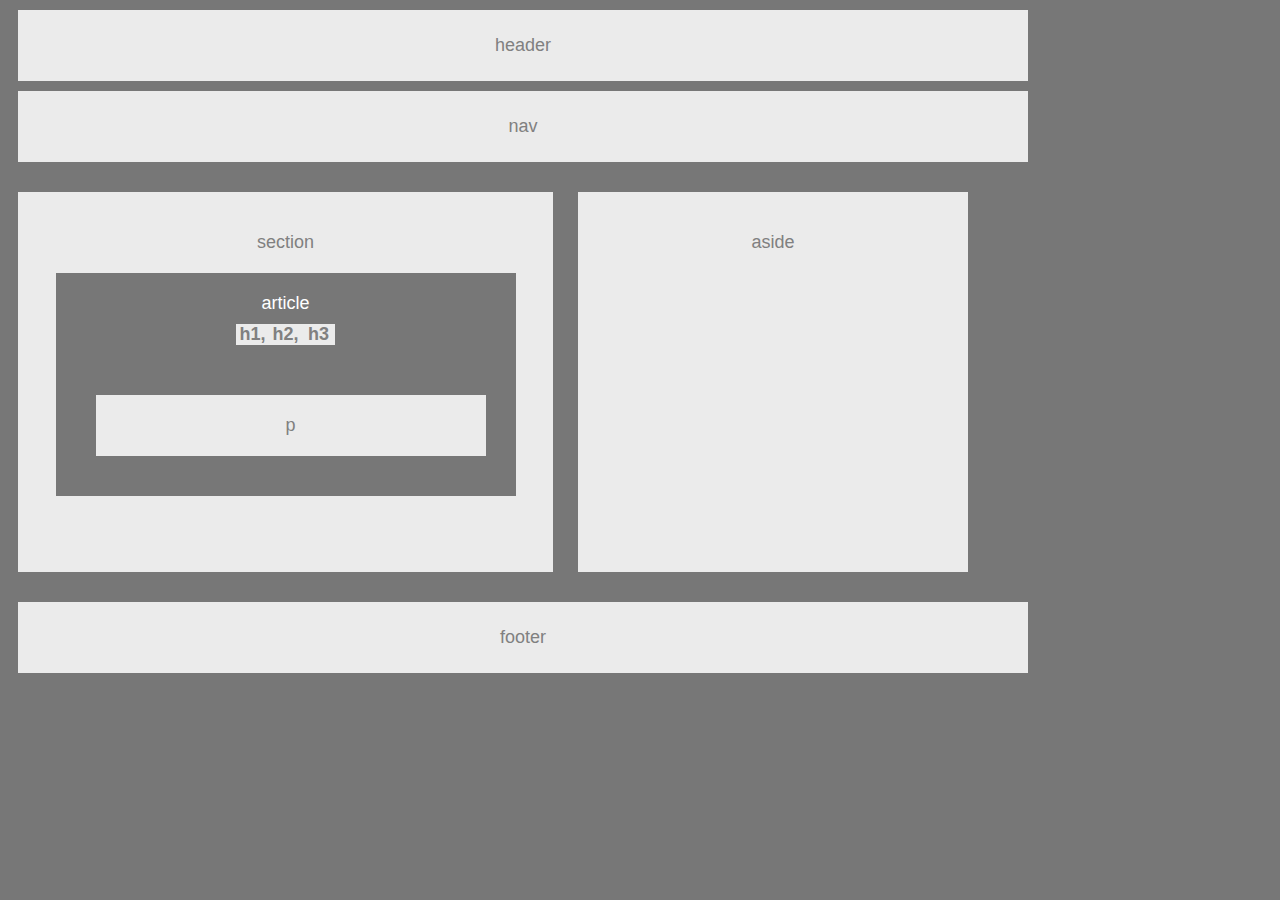
<file: index.html>
<!DOCTYPE html>
<html>
<head>
	<link rel="stylesheet" type="text/css" href="style.css">
</head>
<body>
<header>
	header
</header>

<nav>
	nav
</nav>

<section>
	section
	<article>
		article

		<br>
			<h1>h1, </h1><h2>h2, </h2><h3>h3</h3>
		<p>
			p	
		</p>
	</article>
</section>
<aside>
	aside
</aside>
<br>
<footer>
	footer
</footer>
</body>




</html>
</file>
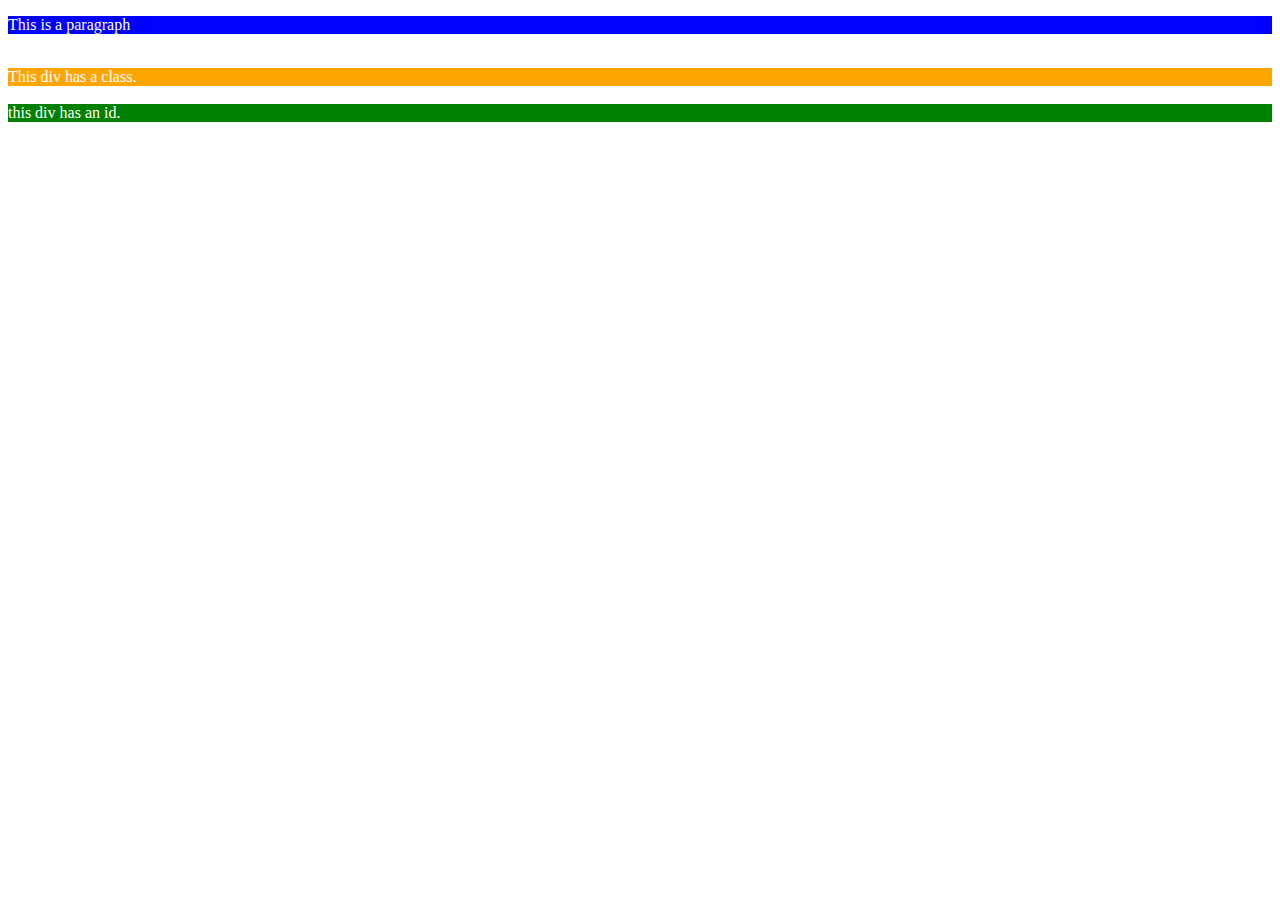
<file: css floats/index.html>
<!DOCTYPE html>
<!DOCTYPE html>
<html>
<head>
	<title>CSS Float Example</title>
	<link rel="stylesheet" type="text/css" href="style.css">
</head>
<body>
	<p>This is a paragraph</p>
	<br>

	<div class="classItem">
		This div has a class.
	</div>
	<br>

	<div id="idItem">
		this div has an id.
	</div>

</body>
</html>
</file>
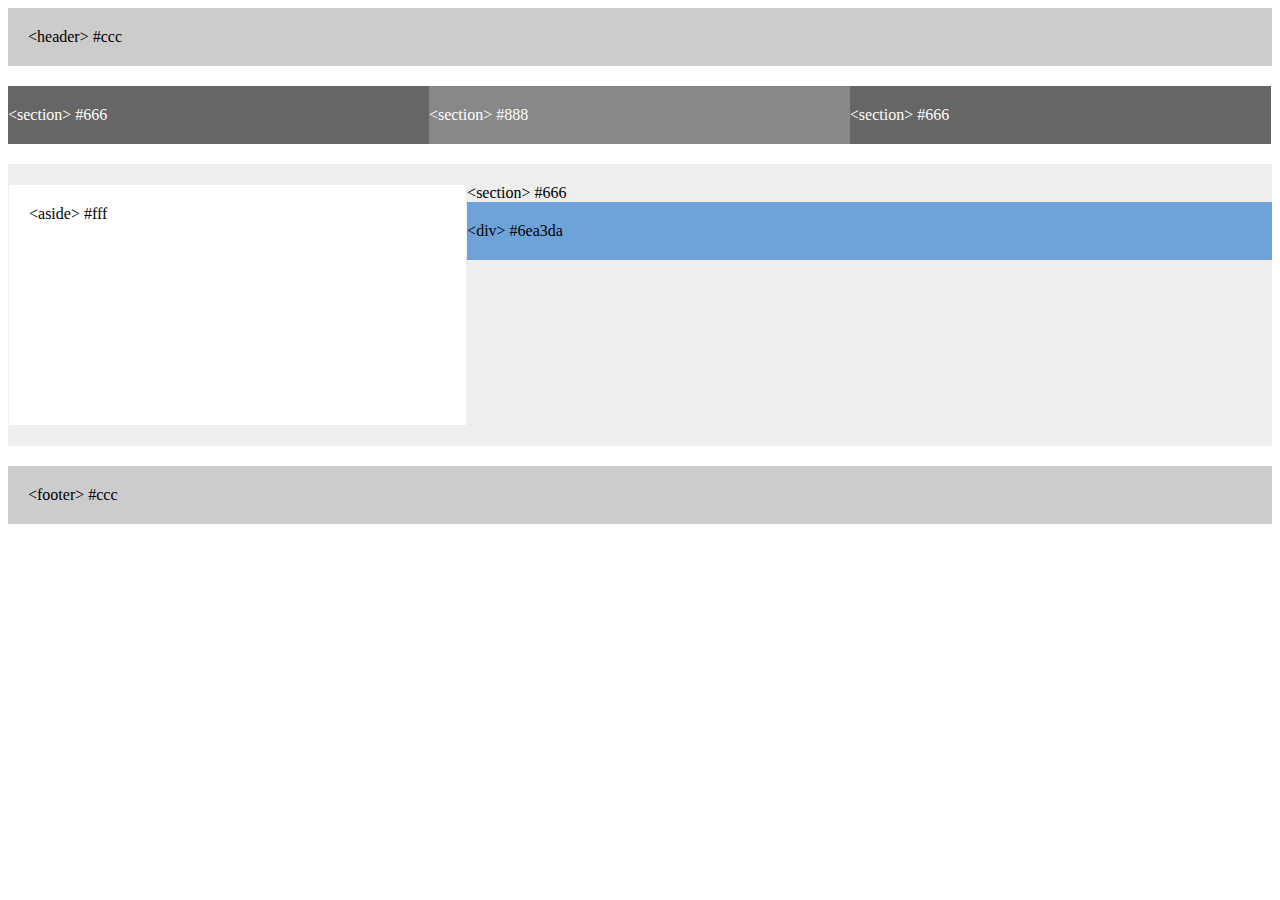
<file: css floats/floats.html>
<!DOCTYPE html>
<!DOCTYPE html>
<html>
<head>
	<title>Floats</title>
	<link rel="stylesheet" type="text/css" href="floats.css">
</head>
<body>

	<header>
		&lt;header&gt; #ccc			
	</header>

	<section id="left">
		&lt;section&gt; #666
	</section>

	<section id="middle">
		&lt;section&gt; #888
	</section>

	<section id="right">
		&lt;section&gt;  #666
	</section>

	<section id="full">
		&lt;section&gt; #666
		<aside>
			&lt;aside&gt; #fff
		</aside>
		<div id="division">
			&lt;div&gt; #6ea3da
		</div>
	</section>

	<footer>
		&lt;footer&gt; #ccc	
	</footer>

</body>
</html>
</file>
<file: style.css>
body {
font-family: 'Arial', 'Helvetica Neue', Helvetica, sans-serif;
font-size: 18px;
text-align: center;
clear: both;
display: block;
color: gray;







width: 960px; 
background: #777;

}

header {
width:960px;	
background: #ebebeb;
padding: 25px;
margin: 10px;
clear: both;

}
h1, h2, h3{
	width: 33px;
	background: #ebebeb;
	display: inline-block;
	margin: 0px;
	font-size: 18px;
	margin: 10px 0px;
	padding: 20;
	color: gray;
}

nav{
width:960px;	
background: #ebebeb;
padding: 25px;
margin: 10px;
clear: both;
}

section{
	width: 495px;
	height: 300px;
	display: inline-block;
	float: left; 
	background: #ebebeb;
	margin: 20px 10px 20px 10px;
	padding: 40px 20px;
}

aside{
	width: 350px;
	height: 300px;
	display: block;
	float: right; 
	background: #ebebeb;
	margin: 20px 0px 20px 10px;
	padding: 40px 20px;
}

article{
	width: 400px;
	background: #777;
	margin: 20px auto 20px;
	padding: 20px 30px;
	color: white;

}

p{
	width: 350px;
	background: #ebebeb;
	margin: auto;
	margin: 40px 0px 20px 10px;
	padding: 20px;
	display: block;	
	color: gray;
}

footer{
float: left;
width:960px;
padding: 25px;
margin: 10px;
background: #ebebeb;
}
</file>
<file: css floats/style.css>
p {
	background-color:  blue;
	color: white;

}

.classItem {
	background-color: orange;
	color: white;
}


#idItem {
	background-color: green;
	color: white;
}
</file>
<file: css floats/floats.css>
header{

	background: #ccc;
	padding: 20px;
	margin-bottom: 20px;
	color #333;
}

section {
	padding: 20px 0px 20px 0px;
	margin-bottom: 20px;
	
}
	#left {
		background-color: #666;
		color: white;
		width: 33.3%;
		float: left;
	}

	#middle{
		background-color: #888;
		color: white;
		width: 33.3%;
		float: left;
	}

	#right{
		background-color: #666;
		color: white;
		width: 33.3%;
		float: left;
	}

	#full{
		clear: both;
		overflow: auto;
		background-color: #eee;
		width: 100%;
	}

	#division{
		background-color: #6ea3da;
		padding: 20px;

	}

	aside {
		background-color: #fff;
		width: 33%;
		height: 200px; 
		border: 1px solid #eee;
		padding: 20px;
		float: left;
	}

	footer{
		clear: both;
		padding: 20px;
		background-color: #ccc;
	}
</file>
